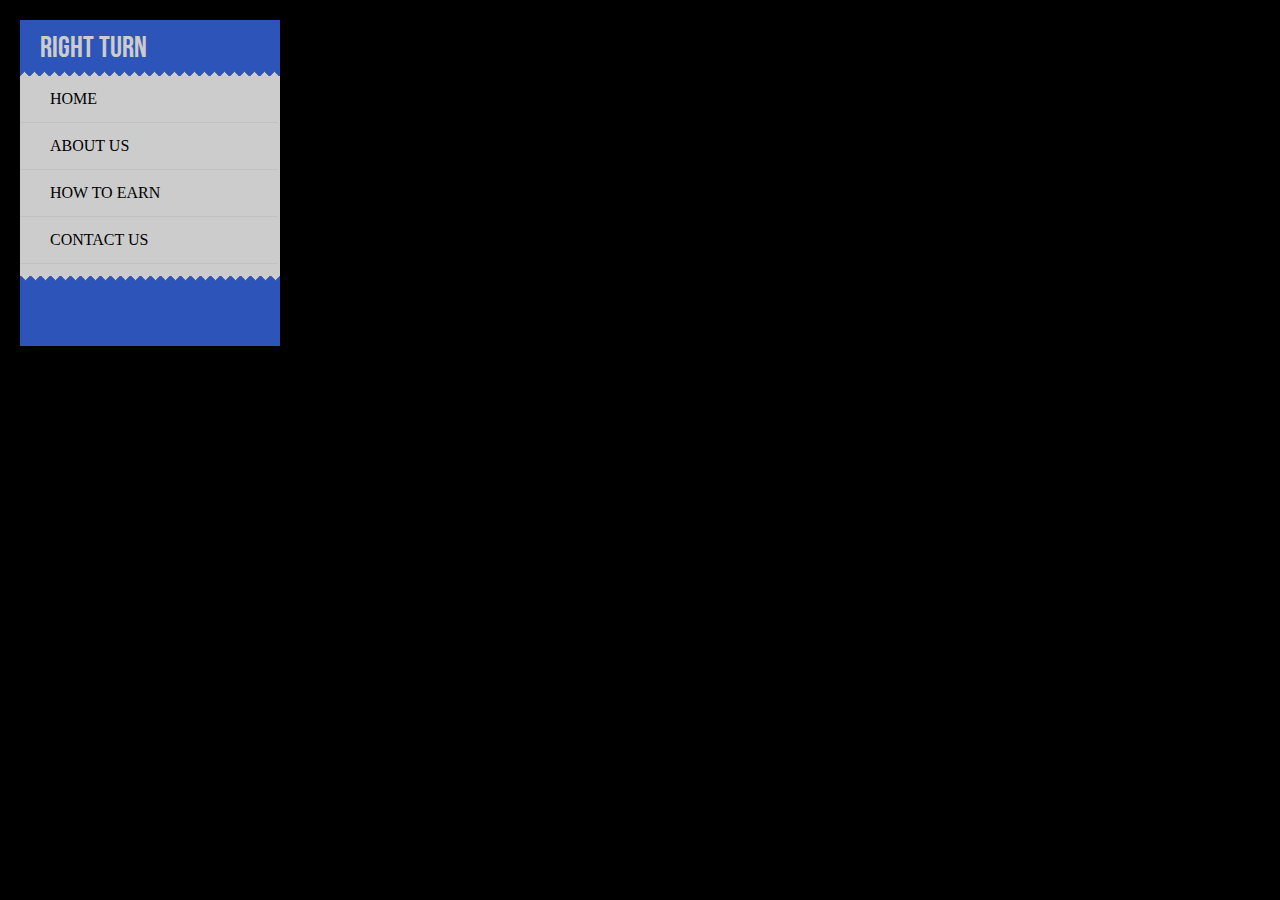
<file: index.html>
<!DOCTYPE html>
<!--[if lt IE 7 ]> <html class="ie ie6 no-js" lang="en"> <![endif]-->
<!--[if IE 7 ]>    <html class="ie ie7 no-js" lang="en"> <![endif]-->
<!--[if IE 8 ]>    <html class="ie ie8 no-js" lang="en"> <![endif]-->
<!--[if IE 9 ]>    <html class="ie ie9 no-js" lang="en"> <![endif]-->
<!--[if gt IE 9]><!--><html class="no-js" lang="en"><!--<![endif]-->
    <head>
        <meta charset="UTF-8" />
        <meta http-equiv="X-UA-Compatible" content="IE=edge,chrome=1"> 
        <title>HOME</title>
        <meta name="viewport" content="width=device-width, initial-scale=1.0"> 
        <link rel="shortcut icon" href="../favicon.ico"> 
        <link rel="stylesheet" type="text/css" href="css/style.css" />
		<script type="text/javascript" src="js/modernizr.custom.86080.js"></script>
    </head>
    <body >
        <ul class="cb-slideshow">
            <li><span>Image 01</span><div></div></li>
            <li><span>Image 02</span><div></div></li>
            <li><span>Image 03</span><div></div></li>
            <li><span>Image 04</span><div></div></li>
            <li><span>Image 03</span><div></div></li>
            <li><span>Image 04</span><div></div></li>

        </ul>
		<div class="main_container">
            <div class="container">
				<div class="container_header">
    				<h1> Right Turn</h1>
    			</div>
    			<div class="container_navbar">
    				<ul>
                        <li><a href="index.html">HOME</a></li>
                        <li><a href="about.html">ABOUT US</a></li>
                        <li><a href="howtoearn.html">HOW TO EARN</a></li>
                        <li><a href="contact.html">CONTACT US</a></li>
        			</ul>
    			</div>
    			<div class="container_footer">
    	
    			</div>
			</div>
		</div>
    </body>
</html>
</file>
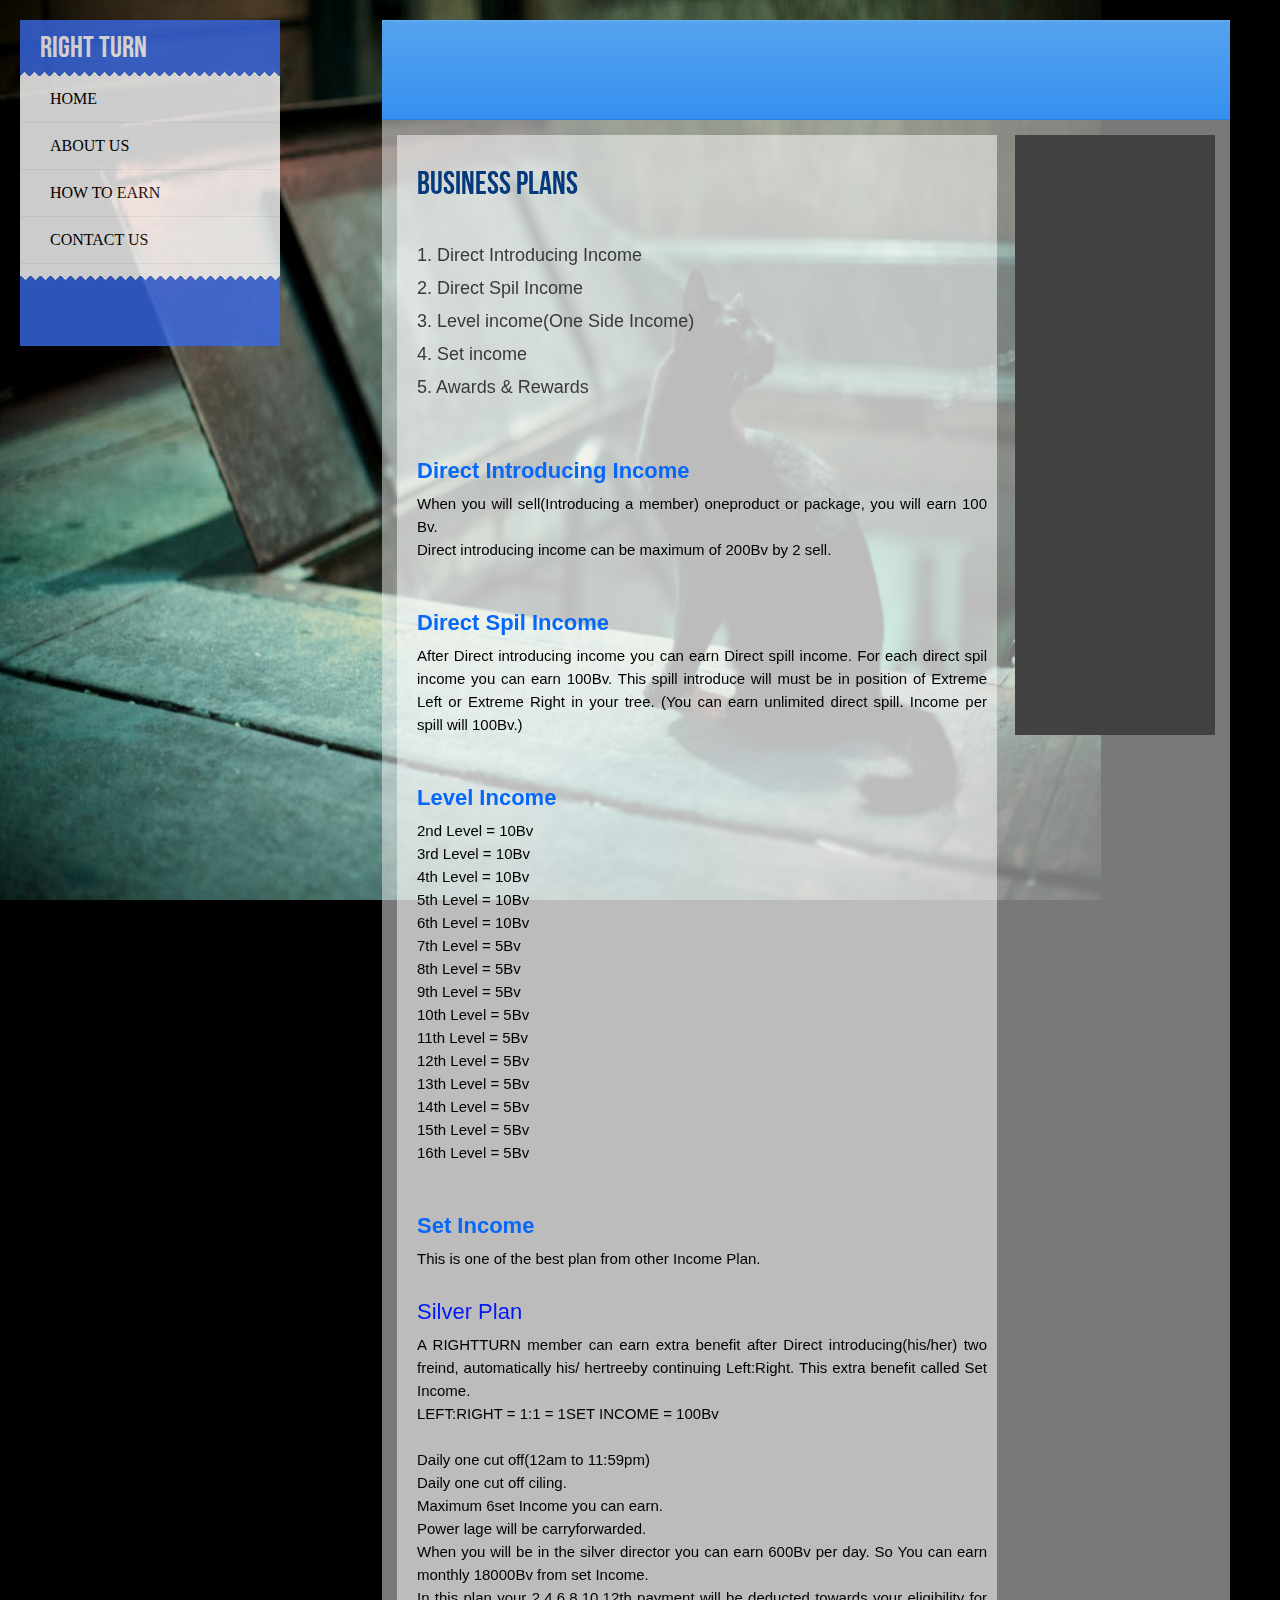
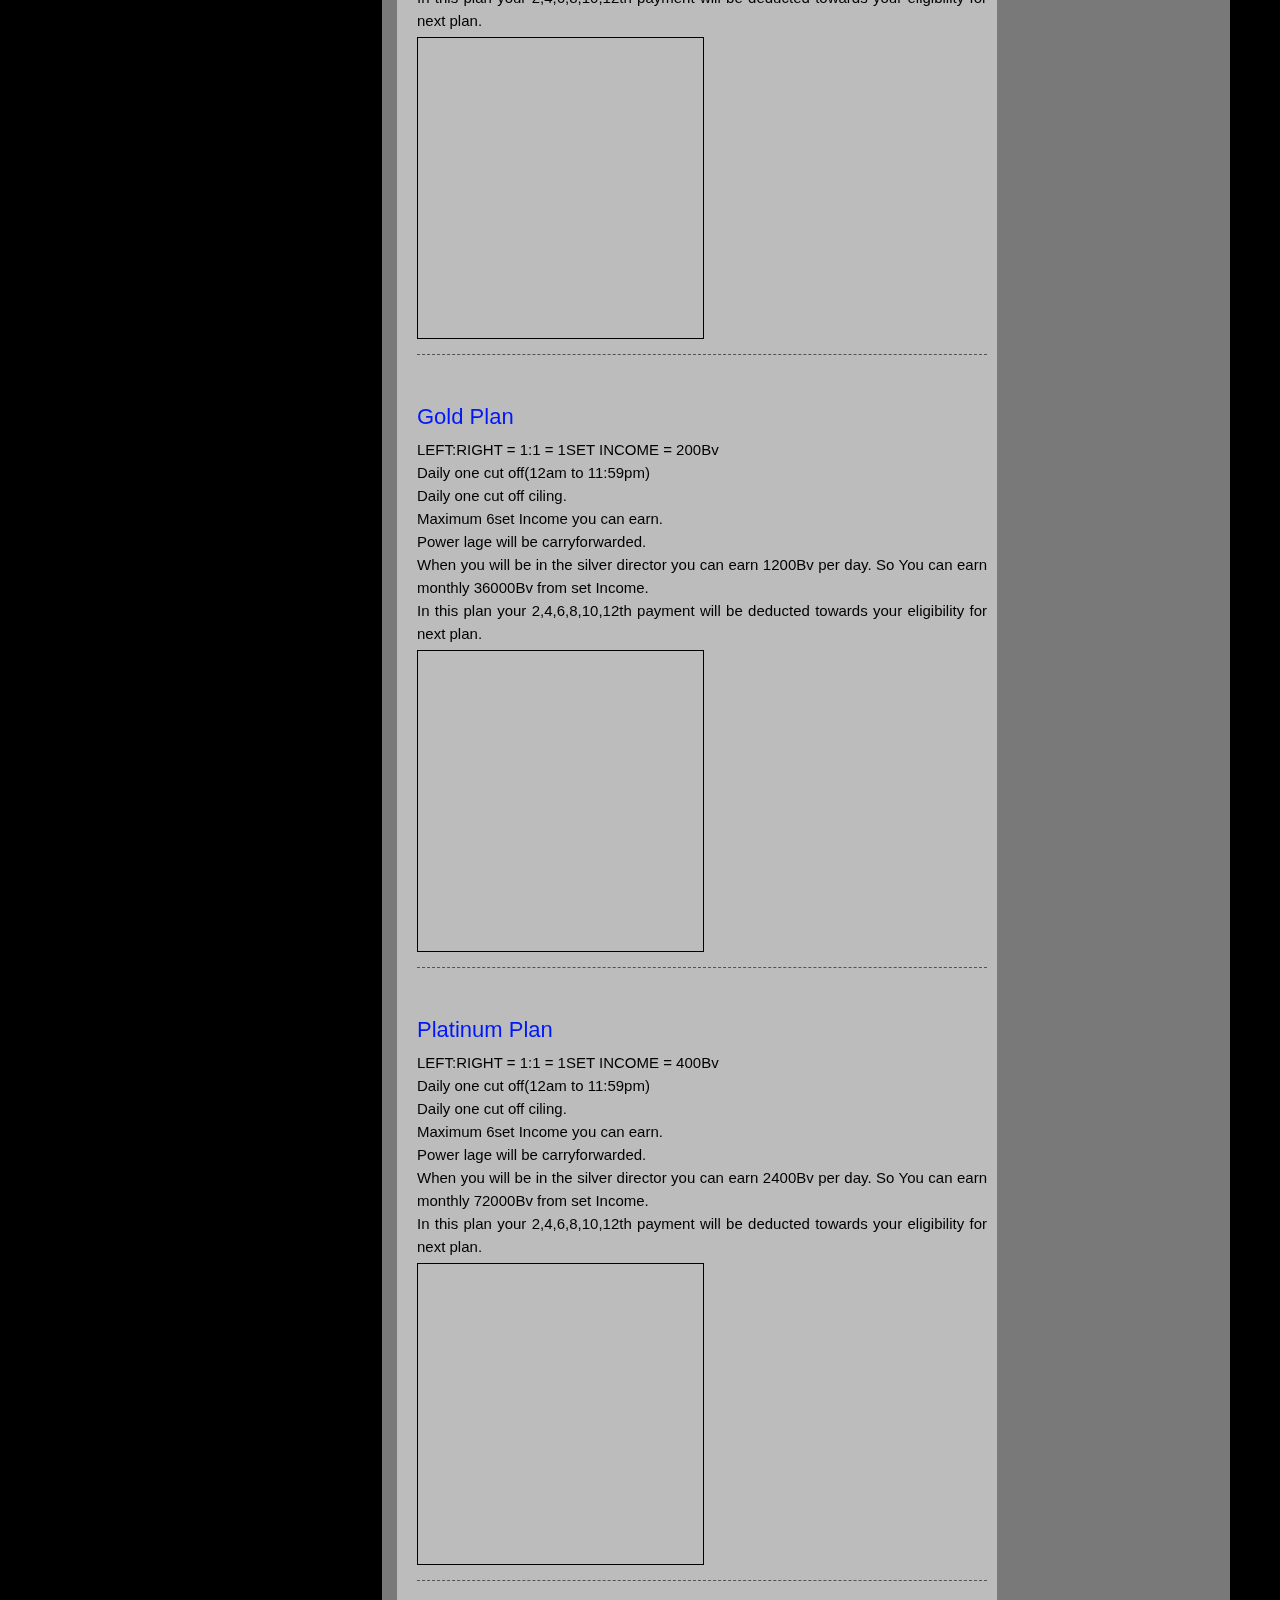
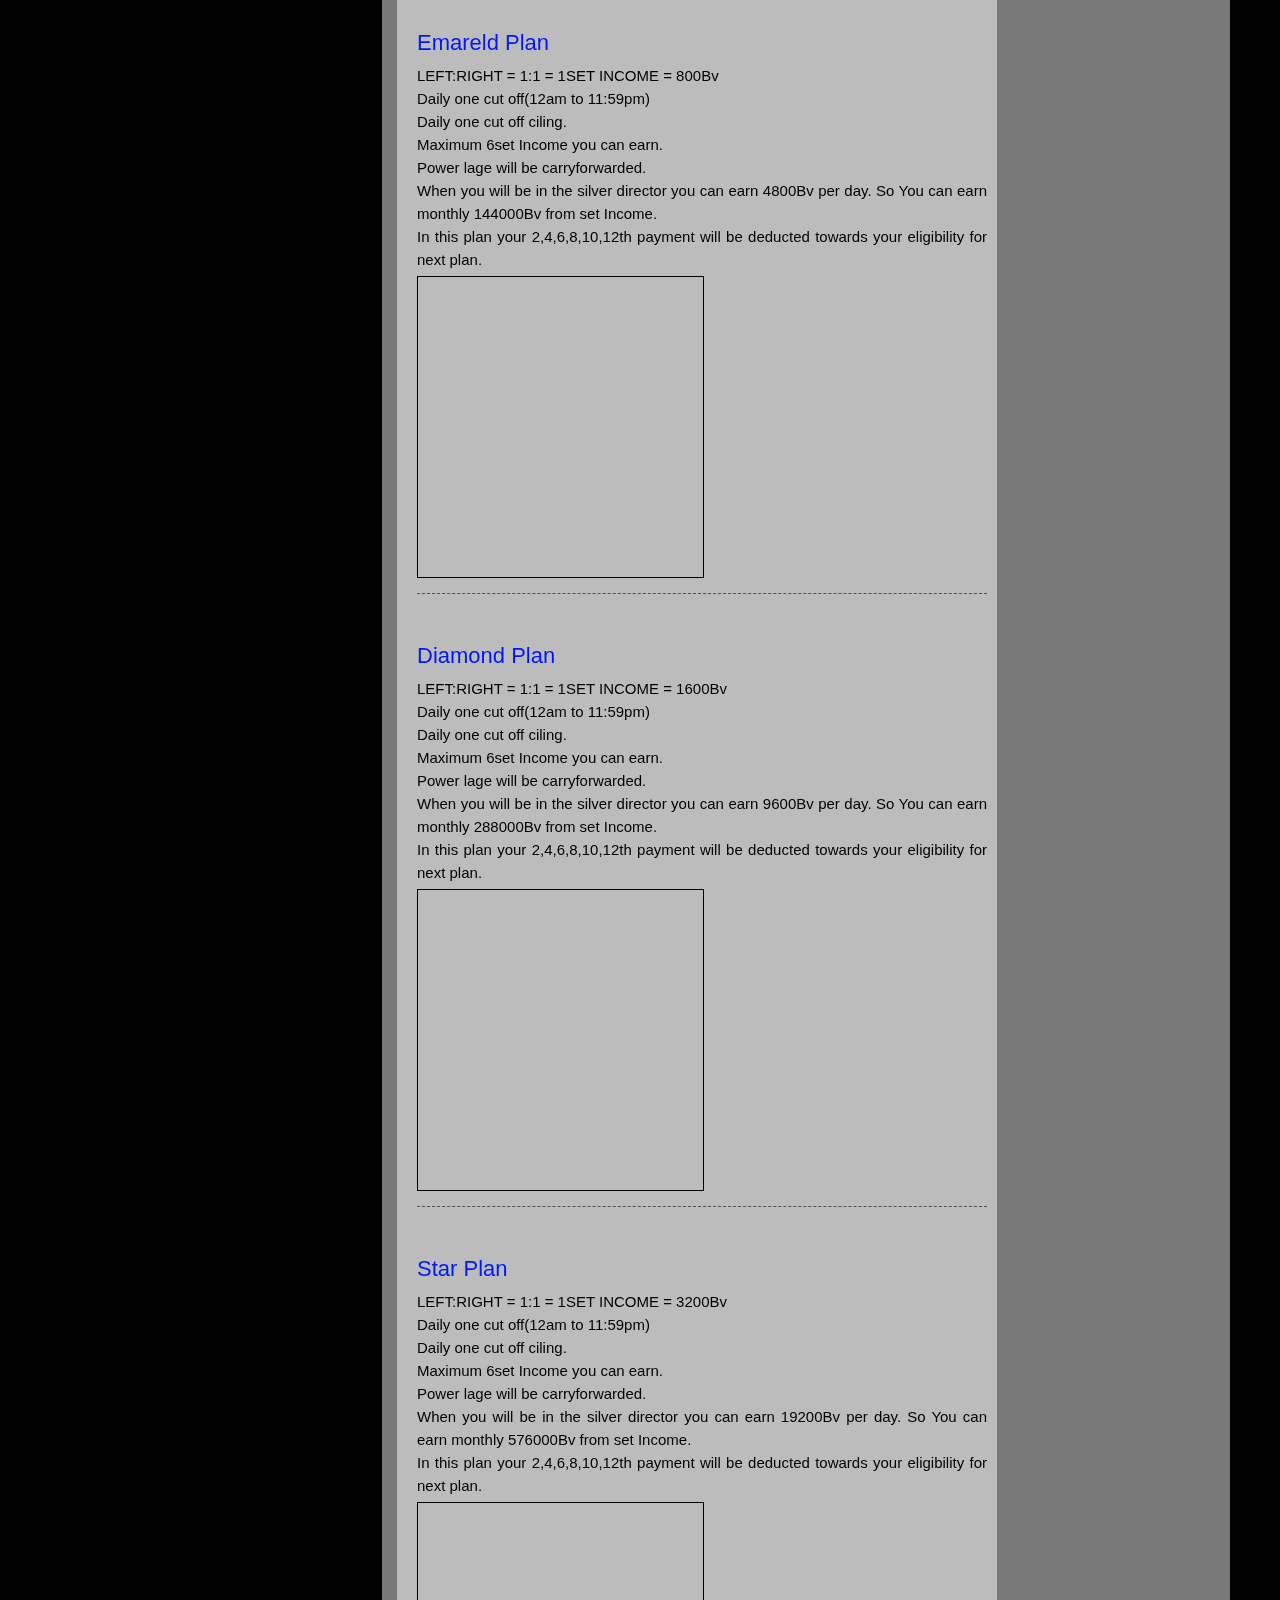
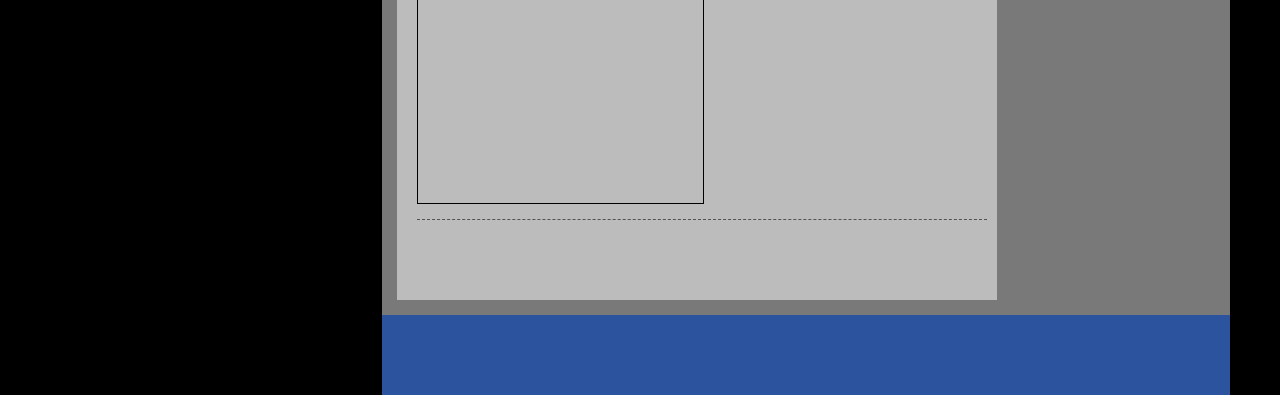
<file: howToEarn.html>
<!DOCTYPE html PUBLIC "-//W3C//DTD XHTML 1.0 Transitional//EN" "http://www.w3.org/TR/xhtml1/DTD/xhtml1-transitional.dtd">
<html xmlns="http://www.w3.org/1999/xhtml">
<head>
<meta http-equiv="Content-Type" content="text/html; charset=utf-8" />
<link href="css/style.css" type="text/css" rel="stylesheet" />
<title>How To Earn</title>
<style type="text/css">
#bac_fixed{
	background-image:url(images/backgroung-noise.png);
	background-repeat:repeat;
	position:fixed;
	min-height:100%;
	max-height:100%;
	width:100%;
	z-index:-1;
	background-size:100% 100%;
}
</style>

</head>

<body>

<div class="main_container">
<div id="bac_fixed"></div>

<!------- container starts here------->
<div class="container">
	<div class="container_header">
    	<h1> Right Turn</h1>
    </div>
    <div class="container_navbar">
    	<ul>
            <li><a href="index.html">HOME</a></li>
            <li><a href="about.html">ABOUT US</a></li>
            <li><a href="howtoearn.html">HOW TO EARN</a></li>
            <li><a href="contact.html">CONTACT US</a></li>
        </ul>
    </div>
    <div class="container_footer">
    	
    </div>
</div>
<!------- container ends here------->
<!------- page starts here------->
<div id="page">
	<div id="page_header">
    </div>
    <div id="page_body">
    	<!-------- body_contain starts here ---------->
        <div class="body_container black">
        	<h3> Business Plans</h3>
            <div class="plan_container1">
            	<h5> 1. Direct Introducing Income</h5>
                <h5> 2. Direct Spil Income</h5>
                <h5> 3. Level income(One Side Income)</h5>
                <h5> 4. Set income</h5>
                <h5> 5. Awards & Rewards</h5>
            </div>
            <div class="plan_container1">
            	<h4> <strong>Direct Introducing Income</strong></h4>
                <p> When you will sell(Introducing a member) oneproduct or package, you will earn 100 Bv.<br />
                    Direct introducing income can be maximum of 200Bv by 2 sell.</p>
            </div>
            <div class="plan_container1">
            	<h4> <strong>Direct Spil Income</strong></h4>
                <p> After Direct introducing income you can earn Direct spill income. For each direct spil income you can earn 100Bv. This spill                     introduce will must be in position of Extreme Left or Extreme Right in your tree. (You can earn unlimited direct spill. Income                     per spill will 100Bv.)</p>
            </div>
            <div class="plan_container1">
            	<h4> <strong>Level Income</strong></h4>
                <p> 2nd Level = 10Bv</p>
                <p> 3rd Level = 10Bv</p>
                <p> 4th Level = 10Bv</p>
                <p> 5th Level = 10Bv</p>
                <p> 6th Level = 10Bv</p>
                <p> 7th Level = 5Bv</p>
                <p> 8th Level = 5Bv</p>
                <p> 9th Level = 5Bv</p>
                <p> 10th Level = 5Bv</p>
                <p> 11th Level = 5Bv</p>
                <p> 12th Level = 5Bv</p>
                <p> 13th Level = 5Bv</p>
                <p> 14th Level = 5Bv</p>
                <p> 15th Level = 5Bv</p>
                <p> 16th Level = 5Bv</p>
            </div>
            <div class="plan_container1">
            	<h4> <strong>Set Income</strong></h4>
                <p> This is one of the best plan from other Income Plan.</p>
            <div class="plan_container">
            	<h4> Silver Plan</h4>
                <p>A RIGHTTURN member can earn extra benefit after Direct introducing(his/her) two freind, automatically his/ hertreeby continuing                   Left:Right. This extra benefit called Set Income.<br />
                   LEFT:RIGHT = 1:1 = 1SET INCOME = 100Bv<br /><br />
                   Daily one cut off(12am to 11:59pm)<br />
                   Daily one cut off ciling.<br />
                   Maximum 6set Income you can earn.<br />
                   Power lage will be carryforwarded.<br />
                   When you will be in the silver director you can earn 600Bv per day. So You can earn monthly 18000Bv from set Income.<br />
                   In this plan your 2,4,6,8,10,12th payment will be deducted towards your eligibility for next plan.</p>
                <div class="plan_image"></div>
            </div>
            
            <div class="plan_container">
            	<h4> Gold Plan</h4>
                <p>LEFT:RIGHT = 1:1 = 1SET INCOME = 200Bv<br />
                   Daily one cut off(12am to 11:59pm)<br />
                   Daily one cut off ciling.<br />
                   Maximum 6set Income you can earn.<br />
                   Power lage will be carryforwarded.<br />
                   When you will be in the silver director you can earn 1200Bv per day. So You can earn monthly 36000Bv from set Income.<br />
                   In this plan your 2,4,6,8,10,12th payment will be deducted towards your eligibility for next plan.</p>
                <div class="plan_image"></div>
            </div>
            
            <div class="plan_container">
            	<h4> Platinum Plan</h4>
                <p>LEFT:RIGHT = 1:1 = 1SET INCOME = 400Bv<br />
                   Daily one cut off(12am to 11:59pm)<br />
                   Daily one cut off ciling.<br />
                   Maximum 6set Income you can earn.<br />
                   Power lage will be carryforwarded.<br />
                   When you will be in the silver director you can earn 2400Bv per day. So You can earn monthly 72000Bv from set Income.<br />
                   In this plan your 2,4,6,8,10,12th payment will be deducted towards your eligibility for next plan.</p>
                <div class="plan_image"></div>
            </div>
            
            <div class="plan_container">
            	<h4> Emareld Plan</h4>
                <p>LEFT:RIGHT = 1:1 = 1SET INCOME = 800Bv<br />
                   Daily one cut off(12am to 11:59pm)<br />
                   Daily one cut off ciling.<br />
                   Maximum 6set Income you can earn.<br />
                   Power lage will be carryforwarded.<br />
                   When you will be in the silver director you can earn 4800Bv per day. So You can earn monthly 144000Bv from set Income.<br />
                   In this plan your 2,4,6,8,10,12th payment will be deducted towards your eligibility for next plan.</p>
                <div class="plan_image"></div>
            </div>
            
            <div class="plan_container">
            	<h4> Diamond Plan</h4>
                <p>LEFT:RIGHT = 1:1 = 1SET INCOME = 1600Bv<br />
                   Daily one cut off(12am to 11:59pm)<br />
                   Daily one cut off ciling.<br />
                   Maximum 6set Income you can earn.<br />
                   Power lage will be carryforwarded.<br />
                   When you will be in the silver director you can earn 9600Bv per day. So You can earn monthly 288000Bv from set Income.<br />
                   In this plan your 2,4,6,8,10,12th payment will be deducted towards your eligibility for next plan.</p>
                <div class="plan_image"></div>
            </div>
            
             <div class="plan_container">
            	<h4> Star Plan</h4>
                <p>LEFT:RIGHT = 1:1 = 1SET INCOME = 3200Bv<br />
                   Daily one cut off(12am to 11:59pm)<br />
                   Daily one cut off ciling.<br />
                   Maximum 6set Income you can earn.<br />
                   Power lage will be carryforwarded.<br />
                   When you will be in the silver director you can earn 19200Bv per day. So You can earn monthly 576000Bv from set Income.<br />
                   In this plan your 2,4,6,8,10,12th payment will be deducted towards your eligibility for next plan.</p>
                <div class="plan_image"></div>
            </div>
            </div>
        </div>
        <!-------- body_contain ends here------------->
        <!-------- body_add starts here ---------->
        <div id="body_ads">
        </div>
        <!-------- body_add starts here ---------->
        <div class="clear"></div>
    </div>
    <div id="page_footer">
    </div>
</div>
<div class="clear"></div>
<!------- page ends here------->
</div>
<script type="text/javascript">
	window.onload = function () {
		document.getElementById('bac_fixed').style.backgroundImage = "url(images/6.jpg)";
		$('#bac_fixed').hide(3000);
		document.getElementById('bac_fixed').style.backgroundSize = "100% 100%";
		$('#bac_fixed').fadeIn(3000);

	}
</script>
<script src="//ajax.googleapis.com/ajax/libs/jquery/1.10.1/jquery.min.js"></script>
</body>

</html>
</file>
<file: css/style.css>
@charset "utf-8";
/* CSS Document */
/********** HOME PAGE CSS **********/
.cb-slideshow,
.cb-slideshow:after { 
    position: fixed;
    width: 100%;
    height: 100%;
    top: 0px;
    left: 0px;
    z-index: 0; 
}
.cb-slideshow:after { 
    content: '';
    background: transparent url(../images/pattern.png) repeat top left; 
}
.cb-slideshow li span { 
    width: 100%;
    height: 100%;
    position: absolute;
    top: 0px;
    left: 0px;
    color: transparent;
    background-size: cover;
    background-position: 50% 50%;
    background-repeat: none;
    opacity: 0;
    z-index: 0;
	-webkit-backface-visibility: hidden;
    -webkit-animation: imageAnimation 36s linear infinite 0s;
    -moz-animation: imageAnimation 36s linear infinite 0s;
    -o-animation: imageAnimation 36s linear infinite 0s;
    -ms-animation: imageAnimation 36s linear infinite 0s;
    animation: imageAnimation 36s linear infinite 0s; 
}
.cb-slideshow li div { 
    z-index: 1000;
    position: absolute;
    bottom: 30px;
    left: 0px;
    width: 100%;
    text-align: center;
    opacity: 0;
    color: #fff;
    -webkit-animation: titleAnimation 36s linear infinite 0s;
    -moz-animation: titleAnimation 36s linear infinite 0s;
    -o-animation: titleAnimation 36s linear infinite 0s;
    -ms-animation: titleAnimation 36s linear infinite 0s;
    animation: titleAnimation 36s linear infinite 0s; 
}
.cb-slideshow li div h3 { 
    font-family: 'BebasNeueRegular', 'Arial Narrow', Arial, sans-serif;
    font-size: 240px;
    padding: 0;
    line-height: 200px; 
}
.cb-slideshow li:nth-child(1) span { 
    background-image: url(../images/1.jpg) 
}
.cb-slideshow li:nth-child(2) span { 
    background-image: url(../images/2.jpg);
    -webkit-animation-delay: 6s;
    -moz-animation-delay: 6s;
    -o-animation-delay: 6s;
    -ms-animation-delay: 6s;
    animation-delay: 6s; 
}
.cb-slideshow li:nth-child(3) span { 
    background-image: url(../images/3.jpg);
    -webkit-animation-delay: 12s;
    -moz-animation-delay: 12s;
    -o-animation-delay: 12s;
    -ms-animation-delay: 12s;
    animation-delay: 12s; 
}
.cb-slideshow li:nth-child(4) span { 
    background-image: url(../images/4.jpg);
    -webkit-animation-delay: 18s;
    -moz-animation-delay: 18s;
    -o-animation-delay: 18s;
    -ms-animation-delay: 18s;
    animation-delay: 18s; 
}
.cb-slideshow li:nth-child(5) span { 
    background-image: url(../images/5.jpg);
    -webkit-animation-delay: 24s;
    -moz-animation-delay: 24s;
    -o-animation-delay: 24s;
    -ms-animation-delay: 24s;
    animation-delay: 24s; 
}
.cb-slideshow li:nth-child(6) span { 
    background-image: url(../images/6.jpg);
    -webkit-animation-delay: 30s;
    -moz-animation-delay: 30s;
    -o-animation-delay: 30s;
    -ms-animation-delay: 30s;
    animation-delay: 30s; 
}
.cb-slideshow li:nth-child(2) div { 
    -webkit-animation-delay: 6s;
    -moz-animation-delay: 6s;
    -o-animation-delay: 6s;
    -ms-animation-delay: 6s;
    animation-delay: 6s; 
}
.cb-slideshow li:nth-child(3) div { 
    -webkit-animation-delay: 12s;
    -moz-animation-delay: 12s;
    -o-animation-delay: 12s;
    -ms-animation-delay: 12s;
    animation-delay: 12s; 
}
.cb-slideshow li:nth-child(4) div { 
    -webkit-animation-delay: 18s;
    -moz-animation-delay: 18s;
    -o-animation-delay: 18s;
    -ms-animation-delay: 18s;
    animation-delay: 18s; 
}
.cb-slideshow li:nth-child(5) div { 
    -webkit-animation-delay: 24s;
    -moz-animation-delay: 24s;
    -o-animation-delay: 24s;
    -ms-animation-delay: 24s;
    animation-delay: 24s; 
}
.cb-slideshow li:nth-child(6) div { 
    -webkit-animation-delay: 30s;
    -moz-animation-delay: 30s;
    -o-animation-delay: 30s;
    -ms-animation-delay: 30s;
    animation-delay: 30s; 
}
/* Animation for the slideshow images */
@-webkit-keyframes imageAnimation { 
    0% { opacity: 0;
    -webkit-animation-timing-function: ease-in; }
    8% { opacity: 1;
         -webkit-animation-timing-function: ease-out; }
    17% { opacity: 1 }
    25% { opacity: 0 }
    100% { opacity: 0 }
}
@-moz-keyframes imageAnimation { 
    0% { opacity: 0;
    -moz-animation-timing-function: ease-in; }
    8% { opacity: 1;
         -moz-animation-timing-function: ease-out; }
    17% { opacity: 1 }
    25% { opacity: 0 }
    100% { opacity: 0 }
}
@-o-keyframes imageAnimation { 
    0% { opacity: 0;
    -o-animation-timing-function: ease-in; }
    8% { opacity: 1;
         -o-animation-timing-function: ease-out; }
    17% { opacity: 1 }
    25% { opacity: 0 }
    100% { opacity: 0 }
}
@-ms-keyframes imageAnimation { 
    0% { opacity: 0;
    -ms-animation-timing-function: ease-in; }
    8% { opacity: 1;
         -ms-animation-timing-function: ease-out; }
    17% { opacity: 1 }
    25% { opacity: 0 }
    100% { opacity: 0 }
}
@keyframes imageAnimation { 
    0% { opacity: 0;
    animation-timing-function: ease-in; }
    8% { opacity: 1;
         animation-timing-function: ease-out; }
    17% { opacity: 1 }
    25% { opacity: 0 }
    100% { opacity: 0 }
}
/* Animation for the title */
@-webkit-keyframes titleAnimation { 
    0% { opacity: 0 }
    8% { opacity: 1 }
    17% { opacity: 1 }
    19% { opacity: 0 }
    100% { opacity: 0 }
}
@-moz-keyframes titleAnimation { 
    0% { opacity: 0 }
    8% { opacity: 1 }
    17% { opacity: 1 }
    19% { opacity: 0 }
    100% { opacity: 0 }
}
@-o-keyframes titleAnimation { 
    0% { opacity: 0 }
    8% { opacity: 1 }
    17% { opacity: 1 }
    19% { opacity: 0 }
    100% { opacity: 0 }
}
@-ms-keyframes titleAnimation { 
    0% { opacity: 0 }
    8% { opacity: 1 }
    17% { opacity: 1 }
    19% { opacity: 0 }
    100% { opacity: 0 }
}
@keyframes titleAnimation { 
    0% { opacity: 0 }
    8% { opacity: 1 }
    17% { opacity: 1 }
    19% { opacity: 0 }
    100% { opacity: 0 }
}
/* Show at least something when animations not supported */
.no-cssanimations .cb-slideshow li span{
	opacity: 1;
}

@media screen and (max-width: 1140px) { 
    .cb-slideshow li div h3 { font-size: 140px }
}
@media screen and (max-width: 600px) { 
    .cb-slideshow li div h3 { font-size: 80px }
}



@font-face {
    font-family: 'BebasNeueRegular';
    src: url('fonts/BebasNeue-webfont.eot');
    src: url('fonts/BebasNeue-webfont.eot?#iefix') format('embedded-opentype'),
         url('fonts/BebasNeue-webfont.woff') format('woff'),
         url('fonts/BebasNeue-webfont.ttf') format('truetype'),
         url('fonts/BebasNeue-webfont.svg#BebasNeueRegular') format('svg');
    font-weight: normal;
    font-style: normal;
}
/* CSS reset */
body{
 	 transition:all .5s linear; 
    -o-transition:all .5s linear; 
    -moz-transition:all .5s linear; 
    -webkit-transition:all .5s linear;
}
body,div,dl,dt,dd,ul,ol,li,h1,h2,h3,h4,h5,h6,pre,form,fieldset,input,textarea,p,blockquote,th,td { 
	margin:0;
	padding:0;
}
html,body {
	margin:0;
	padding:0;
}
table {
	border-collapse:collapse;
	border-spacing:0;
}
fieldset,img { 
	border:0;
}
input{
	border:1px solid #b0b0b0;
	padding:3px 5px 4px;
	color:#979797;
	width:190px;
}
address,caption,cite,code,dfn,th,var {
	font-style:normal;
	font-weight:normal;
}
ol,ul {
	list-style:none;
}
caption,th {
	text-align:left;
}
h1,h2,h3,h4,h5,h6 {
	font-size:100%;
	font-weight:normal;
}
q:before,q:after {
	content:'';
}
abbr,acronym { border:0;
}
/* General Demo Style */
body{
	font-family: Constantia, Palatino, "Palatino Linotype", "Palatino LT STD", Georgia, serif;
	background: #000;
	font-weight: 400;
	font-size: 15px;
	color: #aa3e03;
	overflow-y: scroll;
	overflow-x: hidden;
}
.ie7 body{
	overflow:hidden;
}
a{
	color: #333;
	text-decoration: none;
}
.container{
	position: relative;
	text-align: left;
}
.clr{
	clear: both;
}
.container > header{
	padding: 30px 30px 10px 20px;
	margin: 20px 20px 10px;
	position: relative;
	display: block;
	text-shadow: 1px 1px 1px rgba(0,0,0,0.2);
    text-align: left;
	width:20%;
}
.container > header .nav_bar{
	height:300px;
}
.container > header h1{
	font-family: 'BebasNeueRegular', 'Arial Narrow', Arial, sans-serif;
	font-size: 175%;
	line-height: 35px;
	position: relative;
	font-weight: 400;
	color: #fff;
    padding: 20px 20px 15px 20px;
	background-color:#000;
	background: url("../images/edge.png") repeat-x scroll center bottom transparent;
}
.container > header ul{
	background-color:#ffffff;
	padding-top:4%;
}
.container > header ul li{
	margin:2% 0%;
	padding:2% 15% 5%;
	border-bottom:1px solid #e2e2e2;
	font-size: 100%;
}
.container > header a:active, .container > header a:hover{
	color:#F56D0A;
}
.nav_bar{
	background-color:black;
}
.nav_bar > .social_icon{
	float:left;
	width:100%;
	background-color:black;
	background: url("../images/edger.png") repeat-x scroll center top transparent;
	height:55px;
	margin-top:-6px;
}
.nav_bar > .social_icon ul{
	margin:5% 0%;
	padding:0px;
	background-color:black;
	border:none;
	height: 58px;
}
.nav_bar > .social_icon ul li{
	float: left;
    height: 33px;
    margin-left: 26px;
    padding: 0;
    width: 46px;
}
.container > header h1 span{

}
.container > header h2, p.info{
	font-size: 16px;
	font-style: italic;
	color: #f8f8f8;
	text-shadow: 1px 1px 1px rgba(0,0,0,0.6);
}
/* Header Style */
.codrops-top{
	font-family: Arial, sans-serif;
	line-height: 24px;
	font-size: 11px;
	width: 100%;
	background: #000;
	opacity: 0.9;
	text-transform: uppercase;
	z-index: 9999;
	position: relative;
	-moz-box-shadow: 1px 0px 2px #000;
	-webkit-box-shadow: 1px 0px 2px #000;
	box-shadow: 1px 0px 2px #000;
}
.codrops-top a{
	padding: 0px 10px;
	letter-spacing: 1px;
	color: #ddd;
	display: block;
	float: left;
}
.codrops-top a:hover{
	color: #fff;
}
.codrops-top span.right{
	float: right;
}
.codrops-top span.right a{
	float: none;
	display: inline;
}

p.codrops-demos{
	display: block;
	padding: 15px 0px;
}
p.codrops-demos a,
p.codrops-demos a.current-demo,
p.codrops-demos a.current-demo:hover{
    display: inline-block;
	border: 1px solid #6d0019;
	padding: 4px 10px 3px;
	font-size: 13px;
	line-height: 18px;
	margin: 2px 3px;
	font-weight: 800;
	-webkit-box-shadow: 0px 1px 1px rgba(0,0,0,0.1);
	-moz-box-shadow:0px 1px 1px rgba(0,0,0,0.1);
	box-shadow: 0px 1px 1px rgba(0,0,0,0.1);
	color:#fff;
	-webkit-border-radius: 5px;
	-moz-border-radius: 5px;
	border-radius: 5px;
	background: #a90329;
	background: -moz-linear-gradient(top, #a90329 0%, #8f0222 44%, #6d0019 100%);
	background: -webkit-gradient(linear, left top, left bottom, color-stop(0%,#a90329), color-stop(44%,#8f0222), color-stop(100%,#6d0019));
	background: -webkit-linear-gradient(top, #a90329 0%,#8f0222 44%,#6d0019 100%);
	background: -o-linear-gradient(top, #a90329 0%,#8f0222 44%,#6d0019 100%);
	background: -ms-linear-gradient(top, #a90329 0%,#8f0222 44%,#6d0019 100%);
	background: linear-gradient(top, #a90329 0%,#8f0222 44%,#6d0019 100%);
}
p.codrops-demos a:hover{
	background: #6d0019;
}
p.codrops-demos a:active{
	background: #6d0019;
	background: -moz-linear-gradient(top, #6d0019 0%, #8f0222 56%, #a90329 100%);
	background: -webkit-gradient(linear, left top, left bottom, color-stop(0%,#6d0019), color-stop(56%,#8f0222), color-stop(100%,#a90329));
	background: -webkit-linear-gradient(top, #6d0019 0%,#8f0222 56%,#a90329 100%);
	background: -o-linear-gradient(top, #6d0019 0%,#8f0222 56%,#a90329 100%);
	background: -ms-linear-gradient(top, #6d0019 0%,#8f0222 56%,#a90329 100%);
	background: linear-gradient(top, #6d0019 0%,#8f0222 56%,#a90329 100%);
	-webkit-box-shadow: 0px 1px 1px rgba(255,255,255,0.9);
	-moz-box-shadow:0px 1px 1px rgba(255,255,255,0.9);
	box-shadow: 0px 1px 1px rgba(255,255,255,0.9);
}
p.codrops-demos a.current-demo,
p.codrops-demos a.current-demo:hover{
	color: #A5727D;
	background: #6d0019;
}
/* Media Queries */
@media screen and (max-width: 767px) {
	.container > header{
		text-align: center;
	}
	p.codrops-demos {
		position: relative;
		top: auto;
		left: auto;
	}
}

@media screen and (min-width: 320px) and (min-height: 480px) {
	.container > header .nav_bar{
		min-width:320px;
		min-height:300px;
	}
	.container > header ul li{
		font-size:100%;
	}
	.container > header h1{
		font-size:175%;
	}
}
@media screen and (max-width:320px) {
	.container > header .nav_bar{
		min-width:320px;
		min-height:300px;
	}
	.container > header ul li{
		font-size:100%;
	}
	.container > header h1{
		font-size:175%;
	}
}
/*********HOME PAGE CSS ENDS********/

@font-face {
    font-family: 'BebasNeueRegular';
    src: url('fonts/BebasNeue-webfont.eot');
    src: url('fonts/BebasNeue-webfont.eot?#iefix') format('embedded-opentype'),
         url('fonts/BebasNeue-webfont.woff') format('woff'),
         url('fonts/BebasNeue-webfont.ttf') format('truetype'),
         url('fonts/BebasNeue-webfont.svg#BebasNeueRegular') format('svg');
    font-weight: normal;
    font-style: normal;
}
body{
	margin:0px;
	padding:0px;
	width:100%;
	height:100%;
}
html, body {
	height: 100%;
}
#bac_fixed{
	background-image:url(images/backgroung-noise.png);
	background-repeat:repeat;
	position:fixed;
	min-height:100%;
	max-height:100%;
	width:100%;
	z-index:-1;
	background-size:100% 100%;
}
.container{
	float:left;
	width:260px;
	margin: 20px;
	margin:20px;
	position:fixed;
	opacity:0.8
}
.container_header{
	width:100%;
	background-image:url(../images/edge.png);
	background-repeat:repeat-x;
	background-color:#3969E6;
	color:#fff;
	background-position:center bottom;
	font-size: 105%;
}
.container_header h1{
	margin:0px;
	font-family:BebasNeueRegular;
	margin: 0 20px;
    padding: 10px 0;
	font-size: 30px;
}
.container_navbar{
	width:100%;
	height:200px;
	background-color:#fff;
}
.container_navbar ul{
	height: 100%;
    margin: 0;
    padding: 0;
    width: 100%;
}
.container_navbar ul li{
	border-bottom:1px solid #f2f2f2;
	font-family:"Times New Roman", Times, serif;
	list-style:none;
	font-size:16px;
	padding: 14px 30px;
    width: 76%;
}
.container_navbar ul li a{
	text-decoration:none;
	color:#000;
}
.container_navbar ul li a:hover, .container_navbar ul li a:active{
	color:#F56D0A;
}
.container_footer{
	width:100%;
	background-color:#3969E6;
	background-image:url(../images/edger.png);
	background-repeat:repeat-x;
	background-position:center top;
	height:70px;
}
.container_footer_icon{
	float: left;
    height: 37px;
    margin: 18px 0 0 35px;
    width: 37px;
}
#page{
    background-color: #F2F2F2;
    float: right;
    margin-right: 50px;
    margin-top: 20px;
    width: 848px;
	background-color: rgba(242,242,242,0.5);
	
}
#page_header{
	width:100%;
	height:100px;
	background: rgb(109,179,242);
background: -moz-linear-gradient(top, rgba(109,179,242,1) 0%, rgba(84,163,238,1) 2%, rgba(54,144,240,1) 99%, rgba(30,105,222,1) 100%);
background: -webkit-gradient(linear, left top, left bottom, color-stop(0%,rgba(109,179,242,1)), color-stop(2%,rgba(84,163,238,1)), color-stop(99%,rgba(54,144,240,1)), color-stop(100%,rgba(30,105,222,1)));
background: -webkit-linear-gradient(top, rgba(109,179,242,1) 0%,rgba(84,163,238,1) 2%,rgba(54,144,240,1) 99%,rgba(30,105,222,1) 100%);
background: -o-linear-gradient(top, rgba(109,179,242,1) 0%,rgba(84,163,238,1) 2%,rgba(54,144,240,1) 99%,rgba(30,105,222,1) 100%);
background: -ms-linear-gradient(top, rgba(109,179,242,1) 0%,rgba(84,163,238,1) 2%,rgba(54,144,240,1) 99%,rgba(30,105,222,1) 100%);
background: linear-gradient(to bottom, rgba(109,179,242,1) 0%,rgba(84,163,238,1) 2%,rgba(54,144,240,1) 99%,rgba(30,105,222,1) 100%);
filter: progid:DXImageTransform.Microsoft.gradient( startColorstr='#6db3f2', endColorstr='#1e69de',GradientType=0 );	
}
#header_logo{
	float:left;
	height:80px;
	width:200px;
	margin:10px 0px 0px 20px;
	background-color:#FFF;
}
#header_right{
	float:right;
	margin: 33px 30px 0 0;
}
.header_login_section{
	float:right;
	margin:5px 25px 0px 0px;
}
.header_login_section a{
	color:#ECECEC;
	text-decoration:none;
	font-size:18px;
}
.header_login_section a:hover{
	color:#1530EA;
}
#page_body{
	width:100%;
	min-height:700px;
}
.body_container{
	float:left;
	margin:15px 0px 15px 15px;
	width:570px;
	padding:20px 10px 40px 20px;
	background-color: rgba(255,255,255,0.5);
	
}
h3{
	font-size: 32px;
    margin: 10px 0px;
	font-family:BebasNeueRegular;
	color:#04397B;
}
h4{
	font-size:22px;
	margin: 10px 0px;
	font-family:Verdana, Geneva, sans-serif;
	color:#0667F9;
}
.plan_container h4{
	color:#0018F9;
}
#body_ads{
	float:right;
	width:200px;
	background-color:#424242;
	height:600px;
	margin:15px;
}
#page_footer{
	height:80px;
	width:100%;
	color:#ECECEC;
	font-size:17px;
	font-family:Arial, Helvetica, sans-serif;
	background: rgb(44,83,158);
background: -moz-linear-gradient(top, rgba(44,83,158,1) 91%, rgba(44,83,158,1) 91%);
background: -webkit-gradient(linear, left top, left bottom, color-stop(91%,rgba(44,83,158,1)), color-stop(91%,rgba(44,83,158,1)));
background: -webkit-linear-gradient(top, rgba(44,83,158,1) 91%,rgba(44,83,158,1) 91%);
background: -o-linear-gradient(top, rgba(44,83,158,1) 91%,rgba(44,83,158,1) 91%);
background: -ms-linear-gradient(top, rgba(44,83,158,1) 91%,rgba(44,83,158,1) 91%);
background: linear-gradient(to bottom, rgba(44,83,158,1) 91%,rgba(44,83,158,1) 91%);
filter: progid:DXImageTransform.Microsoft.gradient( startColorstr='#2c539e', endColorstr='#2c539e',GradientType=0 );
}
#footer_left{
	float: left;
    height: 42px;
    margin: 22px 0 0 28px;
    width: 225px;
}
.footer_text{
	float: left;
    margin: 9px 5px 0 10px;
}
.footer_social_icon{
	float: left;
    height: 28px;
    margin: 4px 0 0 8px;
    width: 30px;
}
#footer_right{
	float: right;
    font-size: 15px;
    margin: 32px 30px 0 0;
}
.main_container{
	min-width:1200px;
}
.clear{
	clear:both;
}
/********* business plans page css ***********/
.plan_container{
	float:left;
	margin:20px 0px;
	width:100%;
	border-bottom:1px dashed #535353;
	line-height:23px;
}
.plan_image{
	float:left;
	width:50%;
	height:300px;
	border:1px solid;
	margin:5px 0px 15px 0px;
}
h5{
	color: #3A3A3A;
    font-family: Arial, Helvetica, sans-serif;
    font-size: 18px;
    margin: 10px 0;
}
.plan_container1{
	float:left;
	margin:20px 0px;
	width:100%;
	line-height:23px;
}
/*********** contact us page css **************/

.contact_form_outline{
	float:left;
	margin:15px 0px 15px 15px;
	width:500px;
	padding:20px 10px 40px 20px;
}
.contact_form{
	margin:30px auto;
	width:440px;
}
.form_part{
	margin:12px auto;
	width:430px;
	padding:5px 0px;
}
.form_text{
	float: left;
    font-size: 17px;
    margin: 14px 0 0 45px;
    text-align: left;
}
.form_textbox{
	float:right;
	width:250px;
	height:25px;
	margin: 10px 25px 0 0;
}
.form_textarea{
	float:right;
	width:250px;
	height:120px;
	margin: 10px 25px 0 0;
	resize:vertical;
	padding: 3px 5px 4px;
}
.form_button{
	background-color: #0279FD;
    border: medium none;
    color: #FFFFFF;
    float: right;
    font-size: 18px;
    margin-right: 25px;
    padding: 9px;
    text-align: center;
    width: 110px;
}

.contact_details{
	float:right;
	width:250px;
	height:300px;
	margin: 45px 15px 0 5px;
}
.contact_details > h4{
	font-size:22px;
	font-family:BebasNeueRegular;
	color:#141414;
}
#contact_address{
	float:left;
	line-height: 20px;
    margin: 10px 28px 10px 5px;
}
.contact_email{
	color: #000000;
    float: left;
    font-size: 18px;
    margin: 10px 28px 0 5px;
    width: 215px;
}
.contact_email_text{
	font-size:16px;
	color:#F01B0F;
}
.contact_email_value{
	
}
/********* login and signup page *************/
#signup_page_outline{
	background-color: #FFFFFF;
    box-shadow: 3px 3px 11px;
    float: left;
    margin: 15px 63px;
    opacity: 0.8;
    width: 700px;
}
.signup_form_outline{
	margin:30px auto;
	width:600px;
	color:#000000;
}
.signup_form_part{
	margin:12px auto;
	width:550px;
	padding:5px 0px;
}
.signup_form_text{
	float: left;
    font-size: 16px;
    margin: 20px 0 0 5px;
    text-align: left;
}
.signup_form_textbox{
	float:right;
	width:300px;
	height:25px;
	margin: 10px 25px 0 0;
}
.signup_form_textarea{
	float:right;
	width:300px;
	height:120px;
	margin: 10px 25px 0 0;
	resize:vertical;
	padding: 3px 5px 4px;
}
.signup_form_checkbox{
	float:left;
	margin-left:20px;
	width:30px;
}
.signup_form_checkbox_text{
	float:left;
	margin-left:10px;
}
#login_page_outline{
	background-color: #FFFFFF;
    box-shadow: 3px 3px 11px;
    float: left;
    height: 346px;
    margin: 80px 68px;
    opacity: 0.8;
    width: 700px;
}

/***************** Text CSS starts here***************/

.black{
	font-family:Arial, Helvetica, sans-serif;
	font-size:15px;
	color:black;
	text-align:justify;
}
</file>
